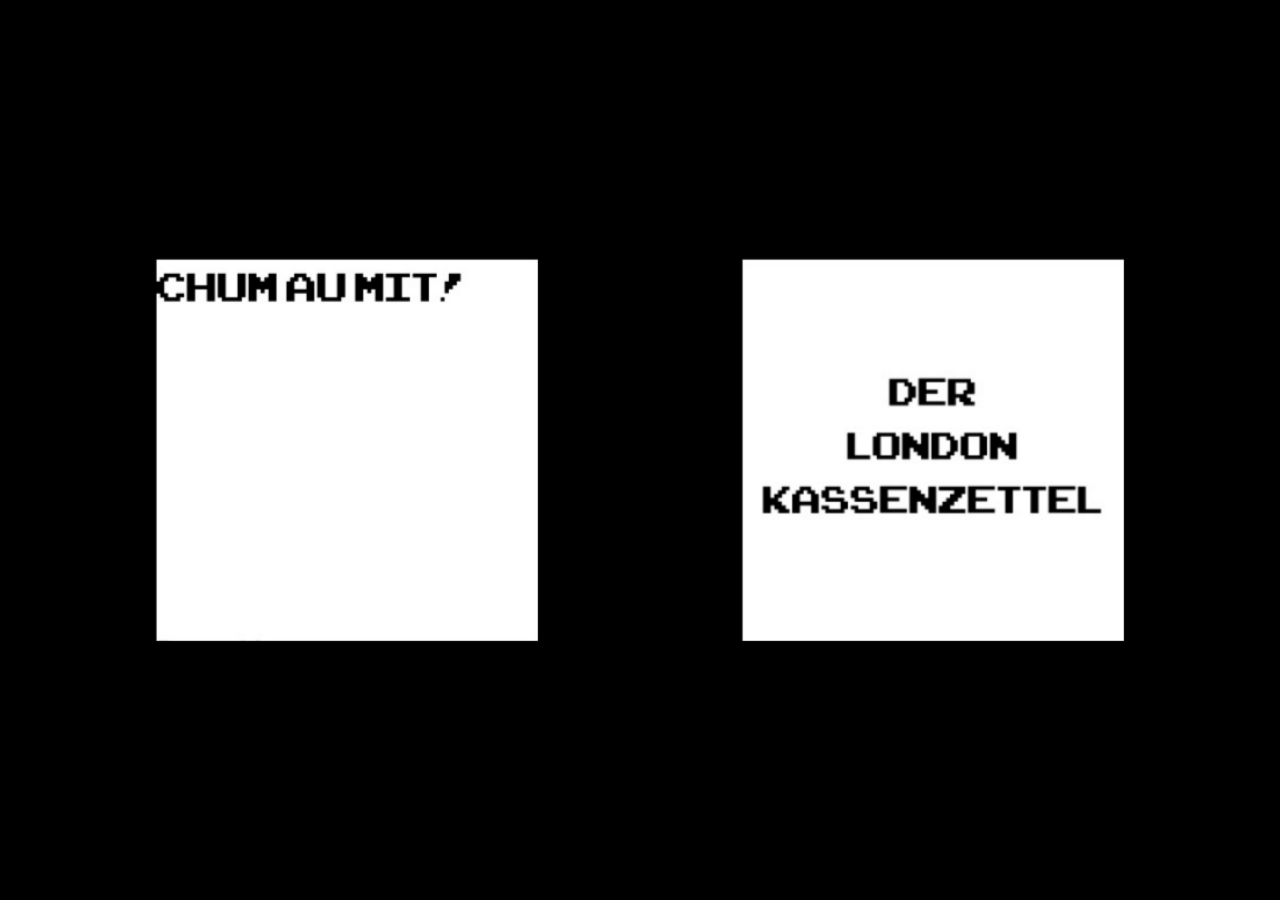
<file: index.html>
<!DOCTYPE html>
<html lang="de">

<head>
    <meta charset="utf-8" />
	   <meta name="viewport" content="width=device-width, initial-scale=1.0" />

    <link rel="stylesheet" href="../css/style.css" />

    <title>Würfel</title>
    <meta name="description" content="FIONA SOLAND" />
</head>

<body>
    <main class="wuerfel-buehne">
        <ul class="wuerfel-raster">
        <li class="wuerfel-szene">
                <div class="wuerfel" role="link" tabindex="0" data-projektseite="projekt-chum-au-mit.html" aria-label="Projekt Chum au mit! öffnen">
                    <div class="wuerfel__drehung">
                        <div class="wuerfel__seite wuerfel__seite--vorn"><img class="wuerfel__bild" src="../assets/bilder/wuerfel-motiv-1.jpg" alt="" width="343" height="343" loading="lazy" draggable="false" /></div>
                        <div class="wuerfel__seite wuerfel__seite--rechts"><img class="wuerfel__bild" src="../assets/bilder/wuerfel-motiv-2.jpg" alt="" width="343" height="343" loading="lazy" draggable="false" /></div>
                        <div class="wuerfel__seite wuerfel__seite--hinten"><img class="wuerfel__bild" src="../assets/bilder/wuerfel-motiv-3.jpg" alt="" width="343" height="343" loading="lazy" draggable="false" /></div>
                        <div class="wuerfel__seite wuerfel__seite--links"><img class="wuerfel__bild" src="../assets/bilder/wuerfel-motiv-4.jpg" alt="" width="343" height="343" loading="lazy" draggable="false" /></div>
                        <div class="wuerfel__seite wuerfel__seite--oben"><video class="wuerfel__video" autoplay muted loop playsinline poster="../assets/bilder/wuerfel-motiv-5-poster.jpg" width="343" height="343" draggable="false" aria-hidden="true"><source src="../assets/videos/wuerfel-motiv-5.mp4" type="video/mp4" /></video></div>
                        <div class="wuerfel__seite wuerfel__seite--unten"><img class="wuerfel__bild" src="../assets/bilder/wuerfel-motiv-6.jpg" alt="" width="343" height="343" loading="lazy" draggable="false" /></div>
                    </div>
                </div>
            </li>
            <li class="wuerfel-szene">
                <div class="wuerfel" role="link" tabindex="0" data-projektseite="projekt-der-london-kassenzettel.html" aria-label="Projekt Der London Kassenzettel öffnen">
                    <div class="wuerfel__drehung">
                        <div class="wuerfel__seite wuerfel__seite--vorn"><img class="wuerfel__bild" src="../assets/bilder/wuerfel-neu-motiv-1.jpg" alt="" width="329" height="329" loading="lazy" draggable="false" /></div>
                        <div class="wuerfel__seite wuerfel__seite--rechts"><img class="wuerfel__bild" src="../assets/bilder/wuerfel-neu-motiv-2.jpg" alt="" width="329" height="329" loading="lazy" draggable="false" /></div>
                        <div class="wuerfel__seite wuerfel__seite--hinten"><img class="wuerfel__bild" src="../assets/bilder/wuerfel-neu-motiv-3.jpg" alt="" width="329" height="329" loading="lazy" draggable="false" /></div>
                        <div class="wuerfel__seite wuerfel__seite--links"><img class="wuerfel__bild" src="../assets/bilder/wuerfel-neu-motiv-4.jpg" alt="" width="329" height="329" loading="lazy" draggable="false" /></div>
                        <div class="wuerfel__seite wuerfel__seite--oben wuerfel__seite--leer"><img class="wuerfel__bild" src="../assets/bilder/wuerfel-neu-motiv-5.png" alt="" width="574" height="590" loading="lazy" draggable="false" /></div>
                        <div class="wuerfel__seite wuerfel__seite--unten"><img class="wuerfel__bild" src="../assets/bilder/wuerfel-neu-motiv-6.jpg" alt="" width="329" height="329" loading="lazy" draggable="false" /></div>
                    </div>
                </div>
            </li>
        </ul>
    </main>
    <div class="layout-raster" aria-hidden="true">
        <div class="layout-raster__spalten"></div>
        <div class="layout-raster__reihen"></div>
    </div>
    <div class="bild-ansicht" role="dialog" aria-modal="true" aria-label="Vergrösserte Würfelseite" hidden>
        <button class="bild-ansicht__schliessen" type="button" aria-label="Ansicht schliessen">×</button>
        <div class="bild-ansicht__inhalt"></div>
    </div>
    <script src="../js/main.js" defer></script>
</body>

</html>
</file>
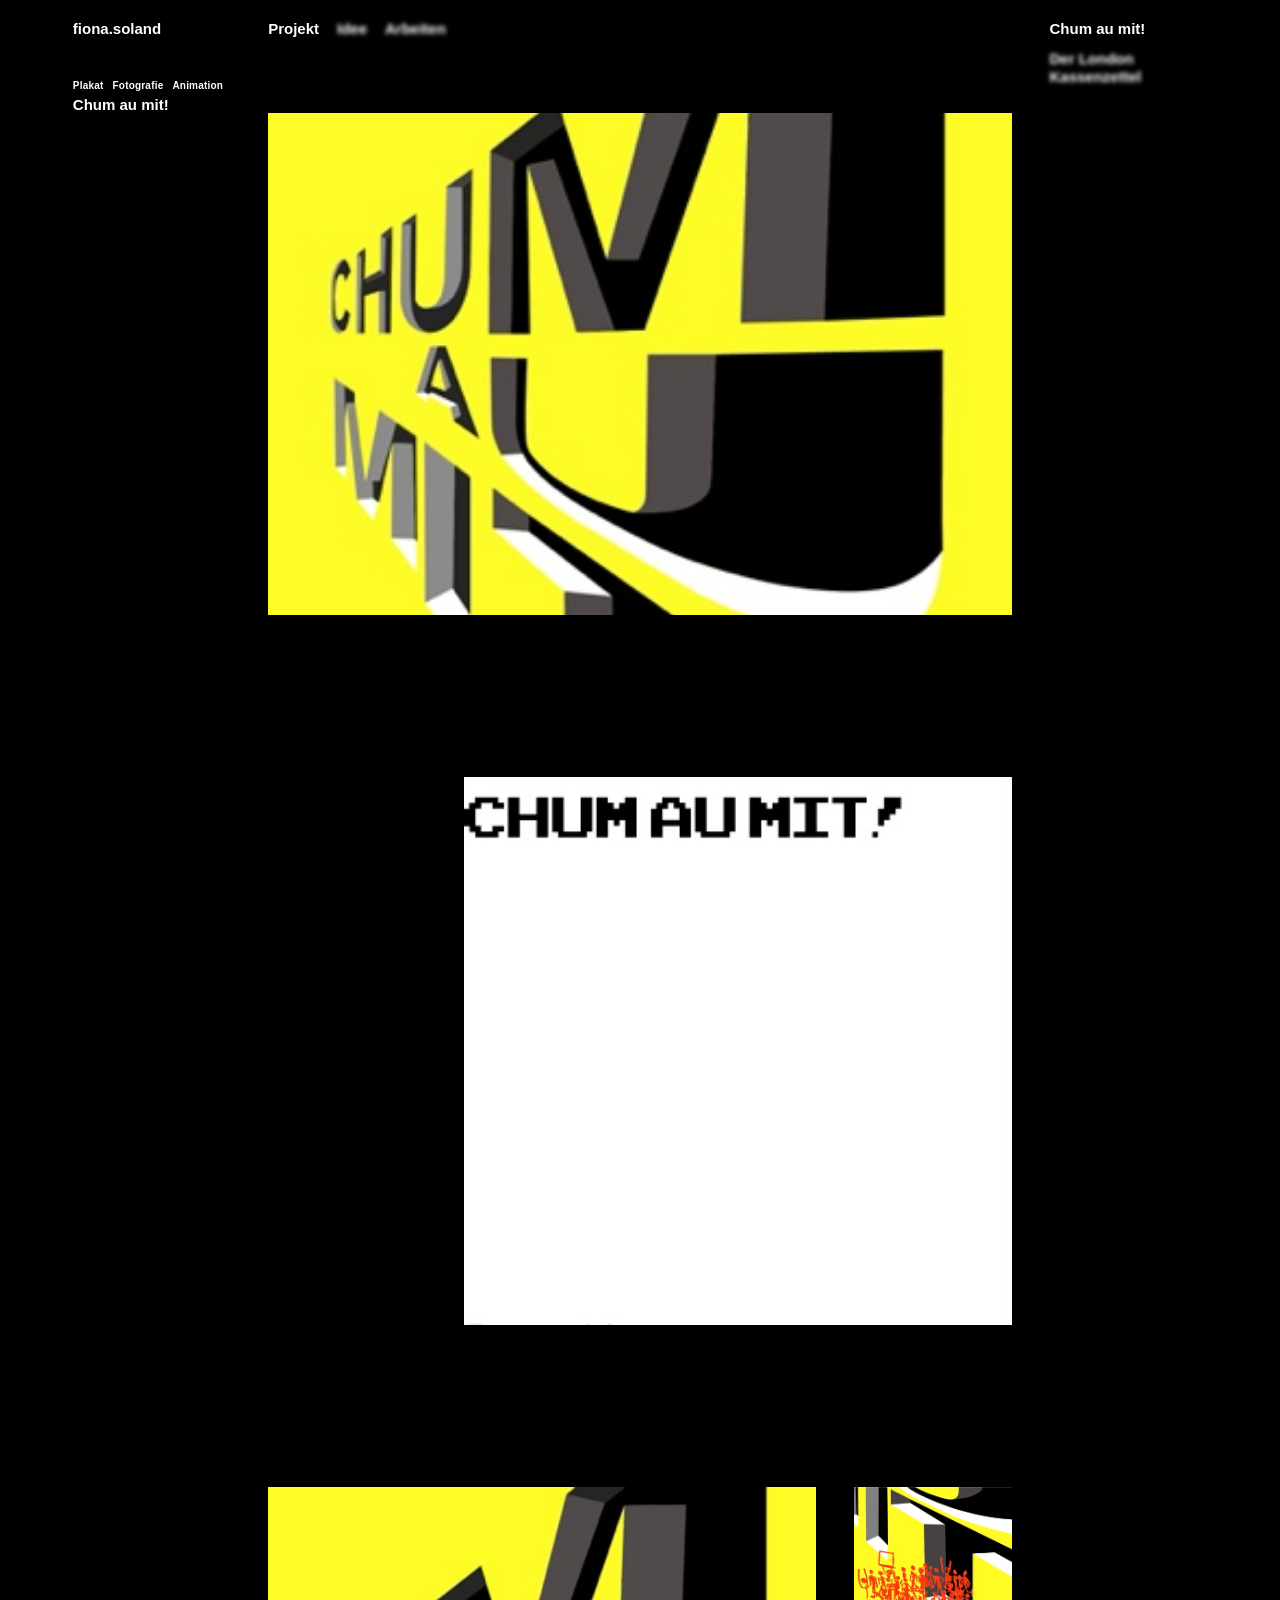
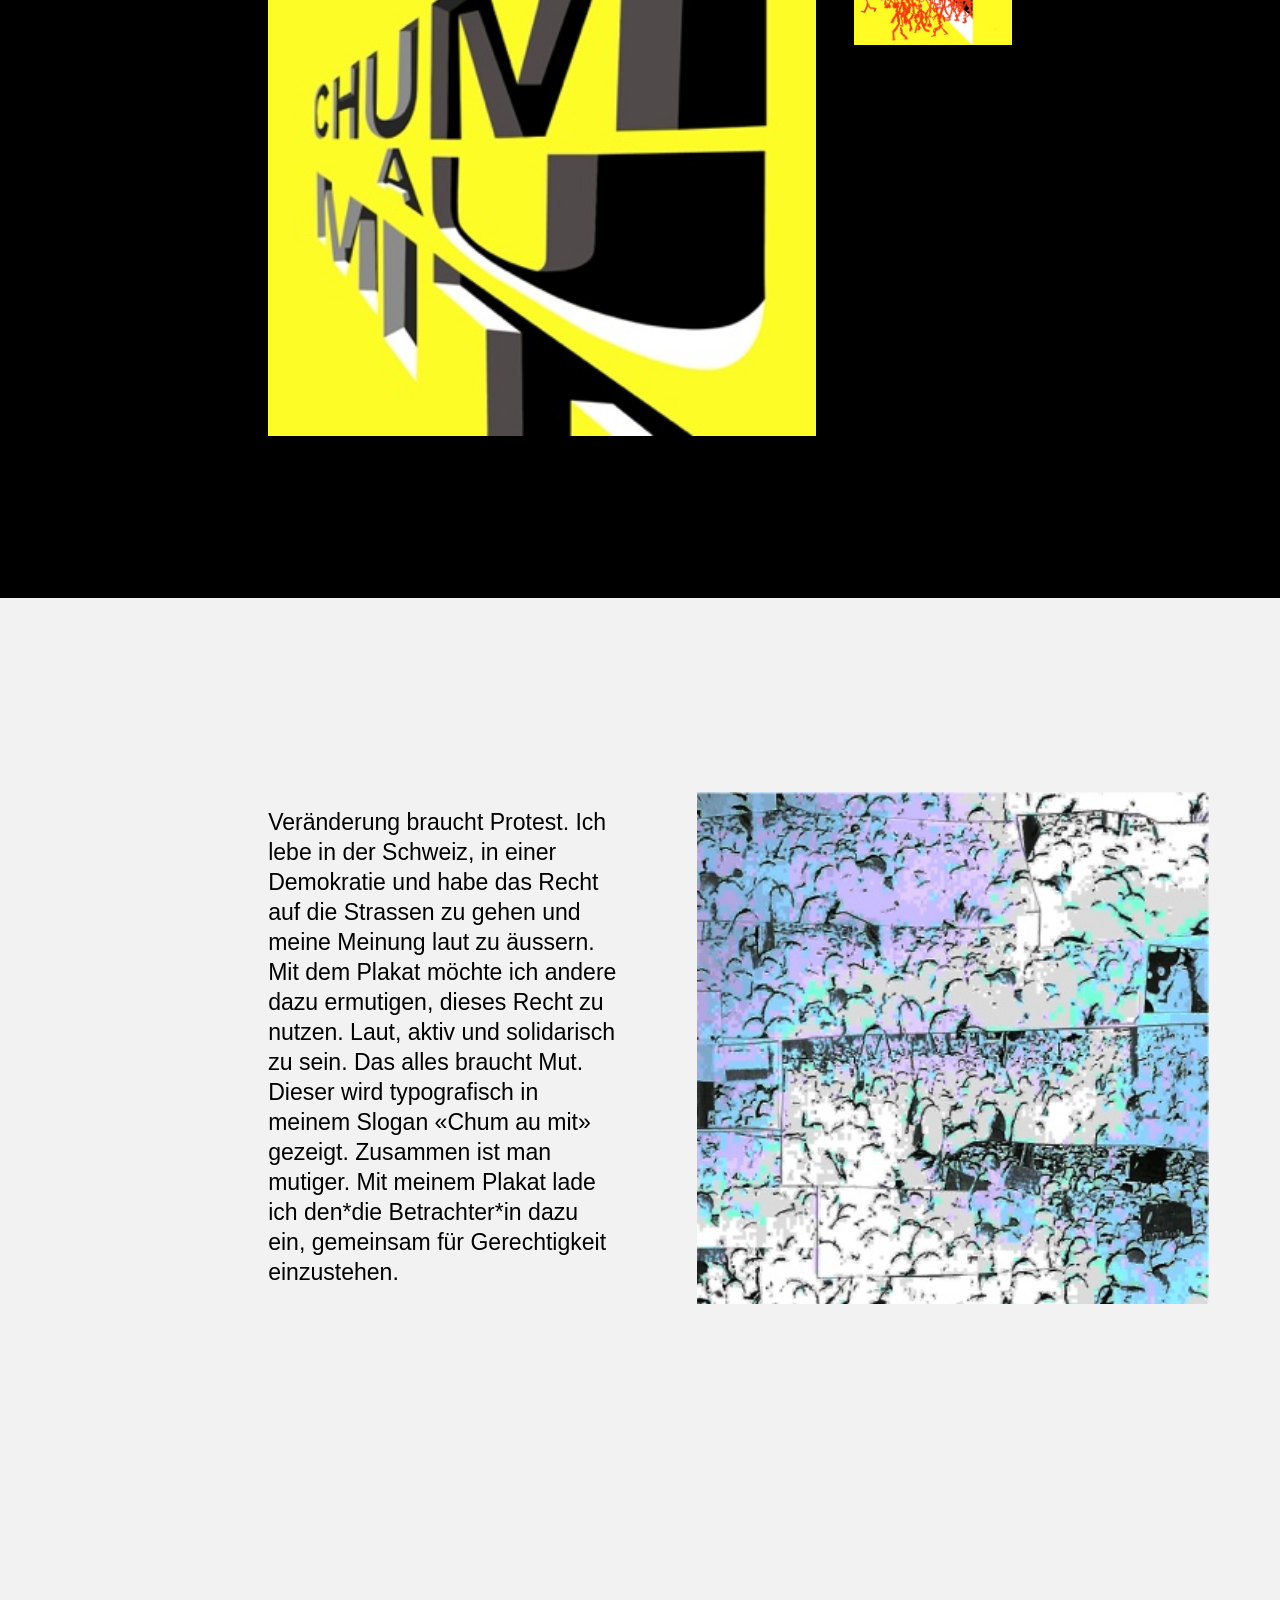
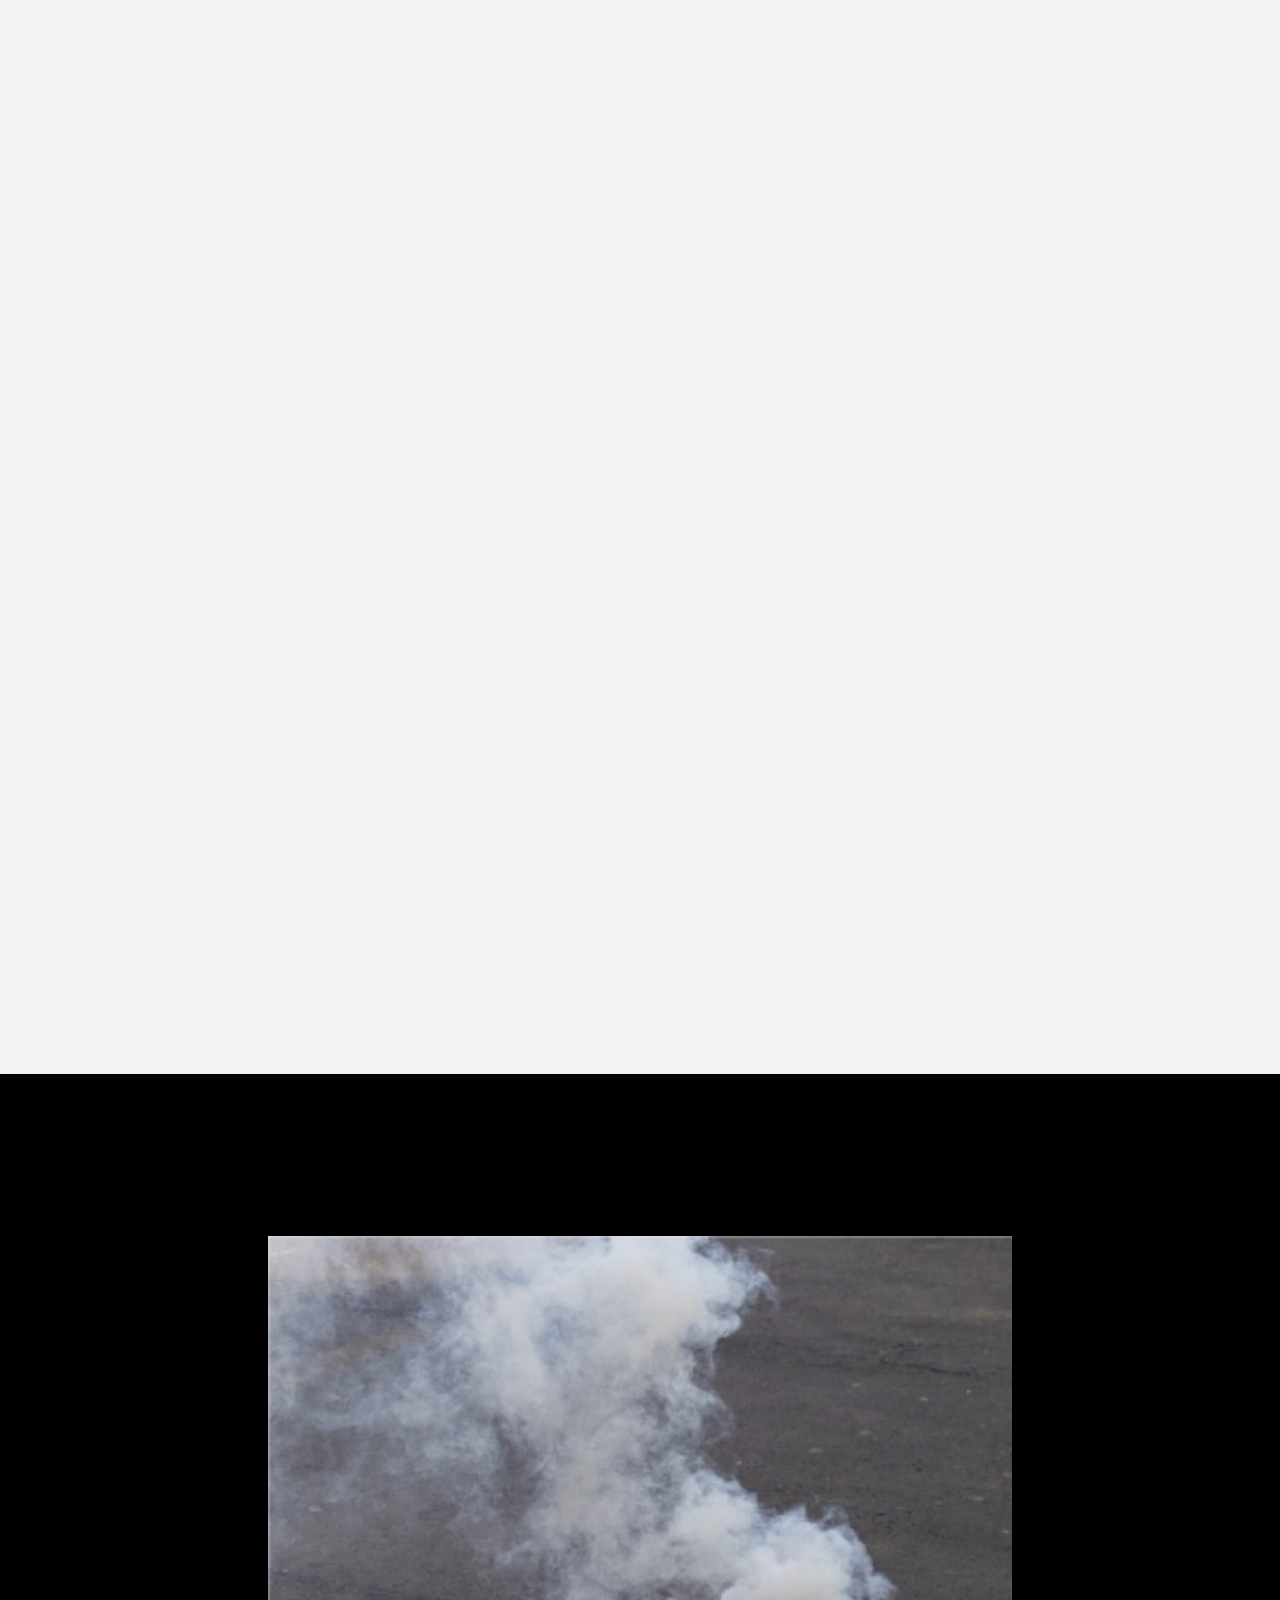
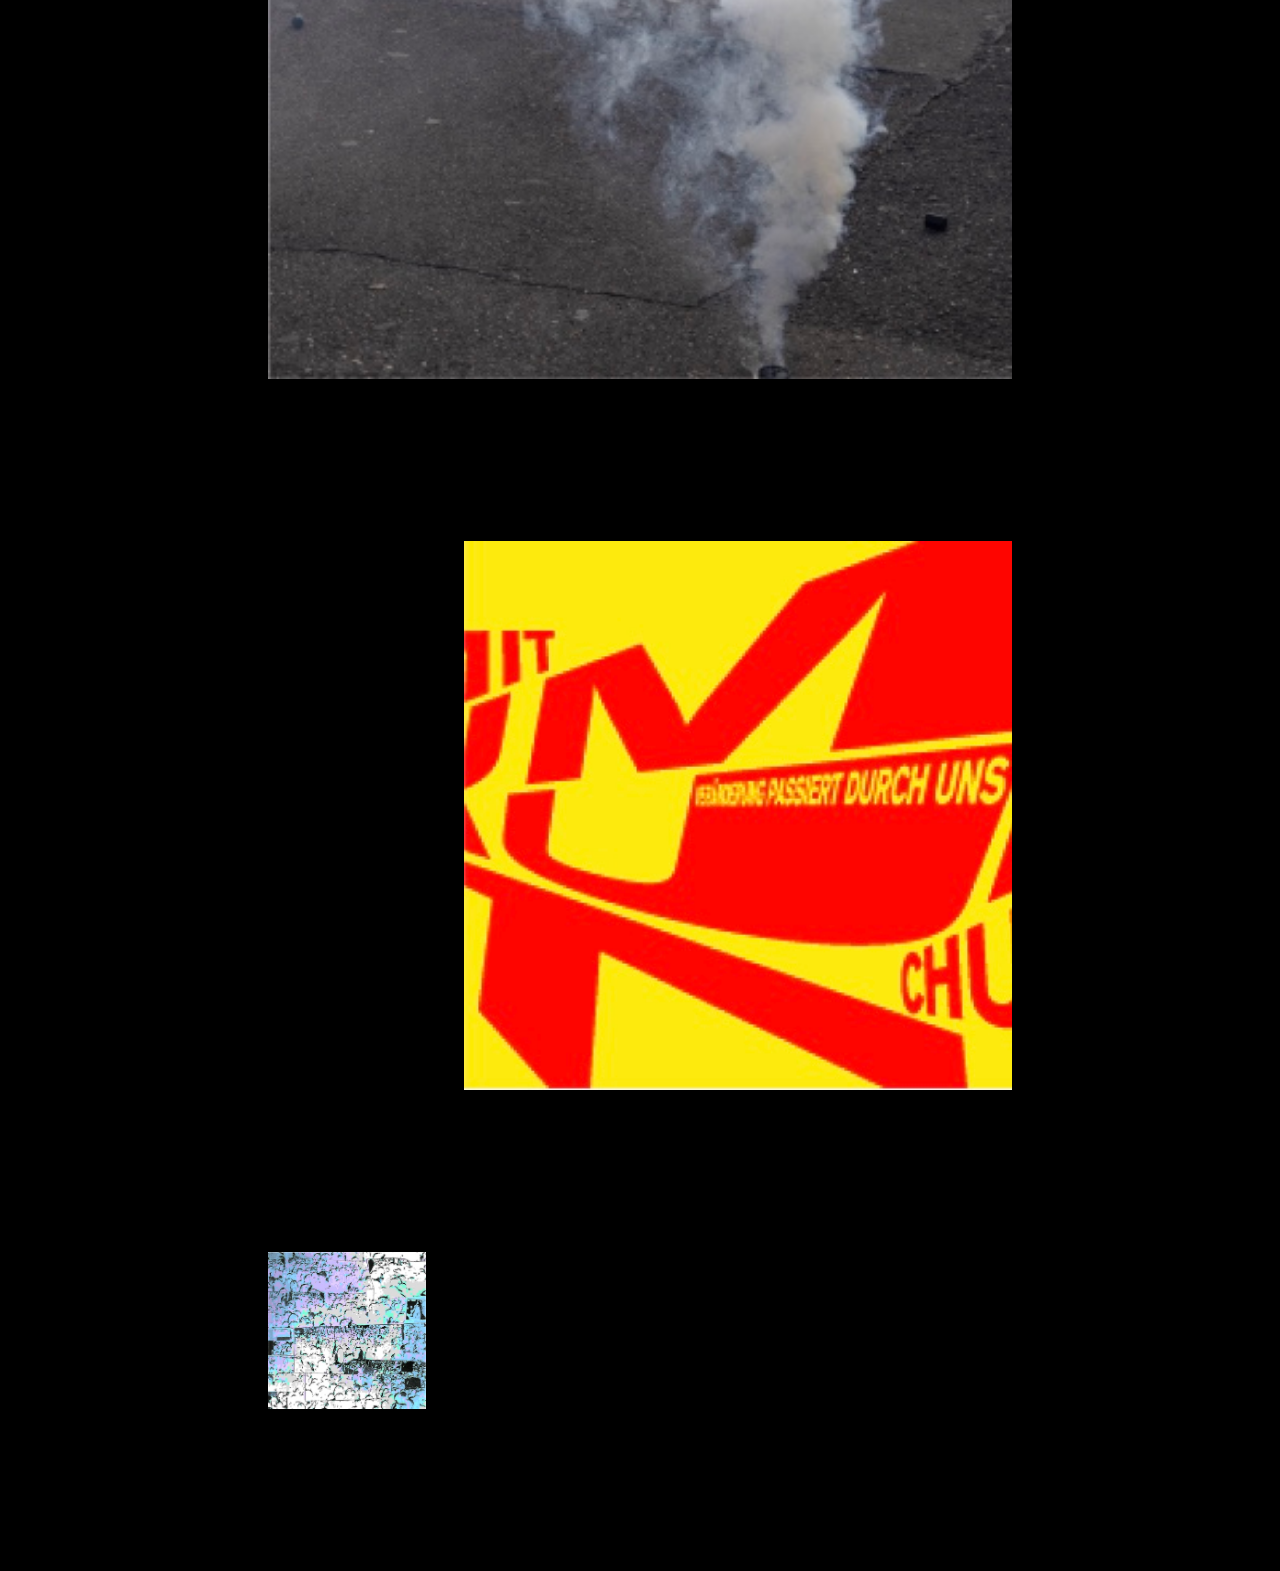
<file: projekt-chum-au-mit.html>
<!DOCTYPE html>
<html lang="de">
<head>
  <meta charset="utf-8" />
  <meta name="viewport" content="width=device-width, initial-scale=1.0" />
  <title>Chum au mit! — Fiona Soland</title>
  <meta name="description" content="Plakat-, Fotografie- und Animationsprojekt Chum au mit! von Fiona Soland." />
  <link rel="stylesheet" href="../css/style.css" />
  <link rel="stylesheet" href="../css/projekt.css" />
  <script>
    // Inhalt vor dem ersten Bild verstecken, wenn die Seite über einen Würfel geöffnet wurde.
    if (/[?&](bild|video)=/.test(location.search)) {
      document.documentElement.classList.add("vom-wuerfel");
      setTimeout(function () { document.documentElement.classList.remove("vom-wuerfel"); }, 3000);
    }
  </script>
  <script src="../js/projekt.js" defer></script>
</head>
<body class="projektseite">
  <header class="projekt-kopf">
    <div class="projekt-kopf__links">
      <a class="projekt-kopf__logo" href="index.html" aria-label="Zurück zu den Würfeln">fiona.soland</a>
      <p class="projekt-kopf__meta"><span>Plakat</span><span>Fotografie</span><span>Animation</span></p>
      <h1>Chum au mit!</h1>
    </div>
    <nav class="projekt-navigation" aria-label="Projektabschnitte">
      <a href="#projekt">Projekt</a>
      <a href="#idee">Idee</a>
      <a href="#arbeiten">Arbeiten</a>
    </nav>
    <nav class="projekt-liste" aria-label="Projekte">
      <a href="projekt-chum-au-mit.html" aria-current="page">Chum au mit!</a>
      <a href="projekt-der-london-kassenzettel.html">Der London Kassenzettel</a>
    </nav>
  </header>

  <main class="projekt-inhalt">
    <section id="projekt" class="projekt-abschnitt" aria-label="Projekt">
      <figure class="projekt-einstieg">
        <video class="projekt-film" autoplay muted loop playsinline poster="../assets/bilder/wuerfel-motiv-5-poster.jpg">
          <source src="../assets/videos/wuerfel-motiv-5.mp4" type="video/mp4" />
        </video>
      </figure>
      <img class="projekt-bild projekt-bild--rechts" src="../assets/bilder/wuerfel-motiv-1.jpg" alt="Pixeltypografischer Schriftzug Chum au mit" loading="lazy" />
      <img class="projekt-bild projekt-bild--links" src="../assets/bilder/wuerfel-motiv-5-poster.jpg" alt="Gelbes Plakat mit dreidimensionaler Typografie Chum au mit" loading="lazy" />
      <img class="projekt-bild projekt-bild--klein" src="../assets/bilder/wuerfel-motiv-2.jpg" alt="Detail des gelben Chum au mit Plakats mit roten Figuren" loading="lazy" />
    </section>

    <section id="idee" class="projekt-abschnitt projekt-abschnitt--grau projekt-quer" aria-label="Idee" data-kopf="dunkel">
      <div class="projekt-quer__buehne">
        <div class="projekt-quer__band">
          <p class="projekt-text">Veränderung braucht Protest. Ich lebe in der Schweiz, in einer Demokratie und habe das Recht auf die Strassen zu gehen und meine Meinung laut zu äussern. Mit dem Plakat möchte ich andere dazu ermutigen, dieses Recht zu nutzen. Laut, aktiv und solidarisch zu sein. Das alles braucht Mut. Dieser wird typografisch in meinem Slogan «Chum au mit» gezeigt. Zusammen ist man mutiger. Mit meinem Plakat lade ich den*die Betrachter*in dazu ein, gemeinsam für Gerechtigkeit einzustehen.</p>
          <img src="../assets/bilder/wuerfel-motiv-4.jpg" alt="Abstrahierte Protestszene in verfremdeten Farben" />
          <img src="../assets/bilder/wuerfel-motiv-2.jpg" alt="Detail des gelben Chum au mit Plakats mit roten Figuren" />
          <img src="../assets/bilder/wuerfel-motiv-1.jpg" alt="Pixeltypografischer Schriftzug Chum au mit" />
        </div>
      </div>
    </section>

    <section id="arbeiten" class="projekt-abschnitt" aria-label="Arbeiten">
      <img class="projekt-bild projekt-bild--breit" src="../assets/bilder/wuerfel-motiv-3.jpg" alt="Rauch auf einer Strasse während eines Protests" loading="lazy" />
      <img class="projekt-bild projekt-bild--rechts" src="../assets/bilder/wuerfel-motiv-6.jpg" alt="Rotes und gelbes typografisches Plakatmotiv" loading="lazy" />
      <img class="projekt-bild projekt-bild--klein-links" src="../assets/bilder/wuerfel-motiv-4.jpg" alt="Abstrahierte Protestszene in verfremdeten Farben" loading="lazy" />
    </section>
  </main>

  <div class="layout-raster" aria-hidden="true">
    <div class="layout-raster__spalten"></div>
    <div class="layout-raster__reihen"></div>
  </div>
</body>
</html>
</file>
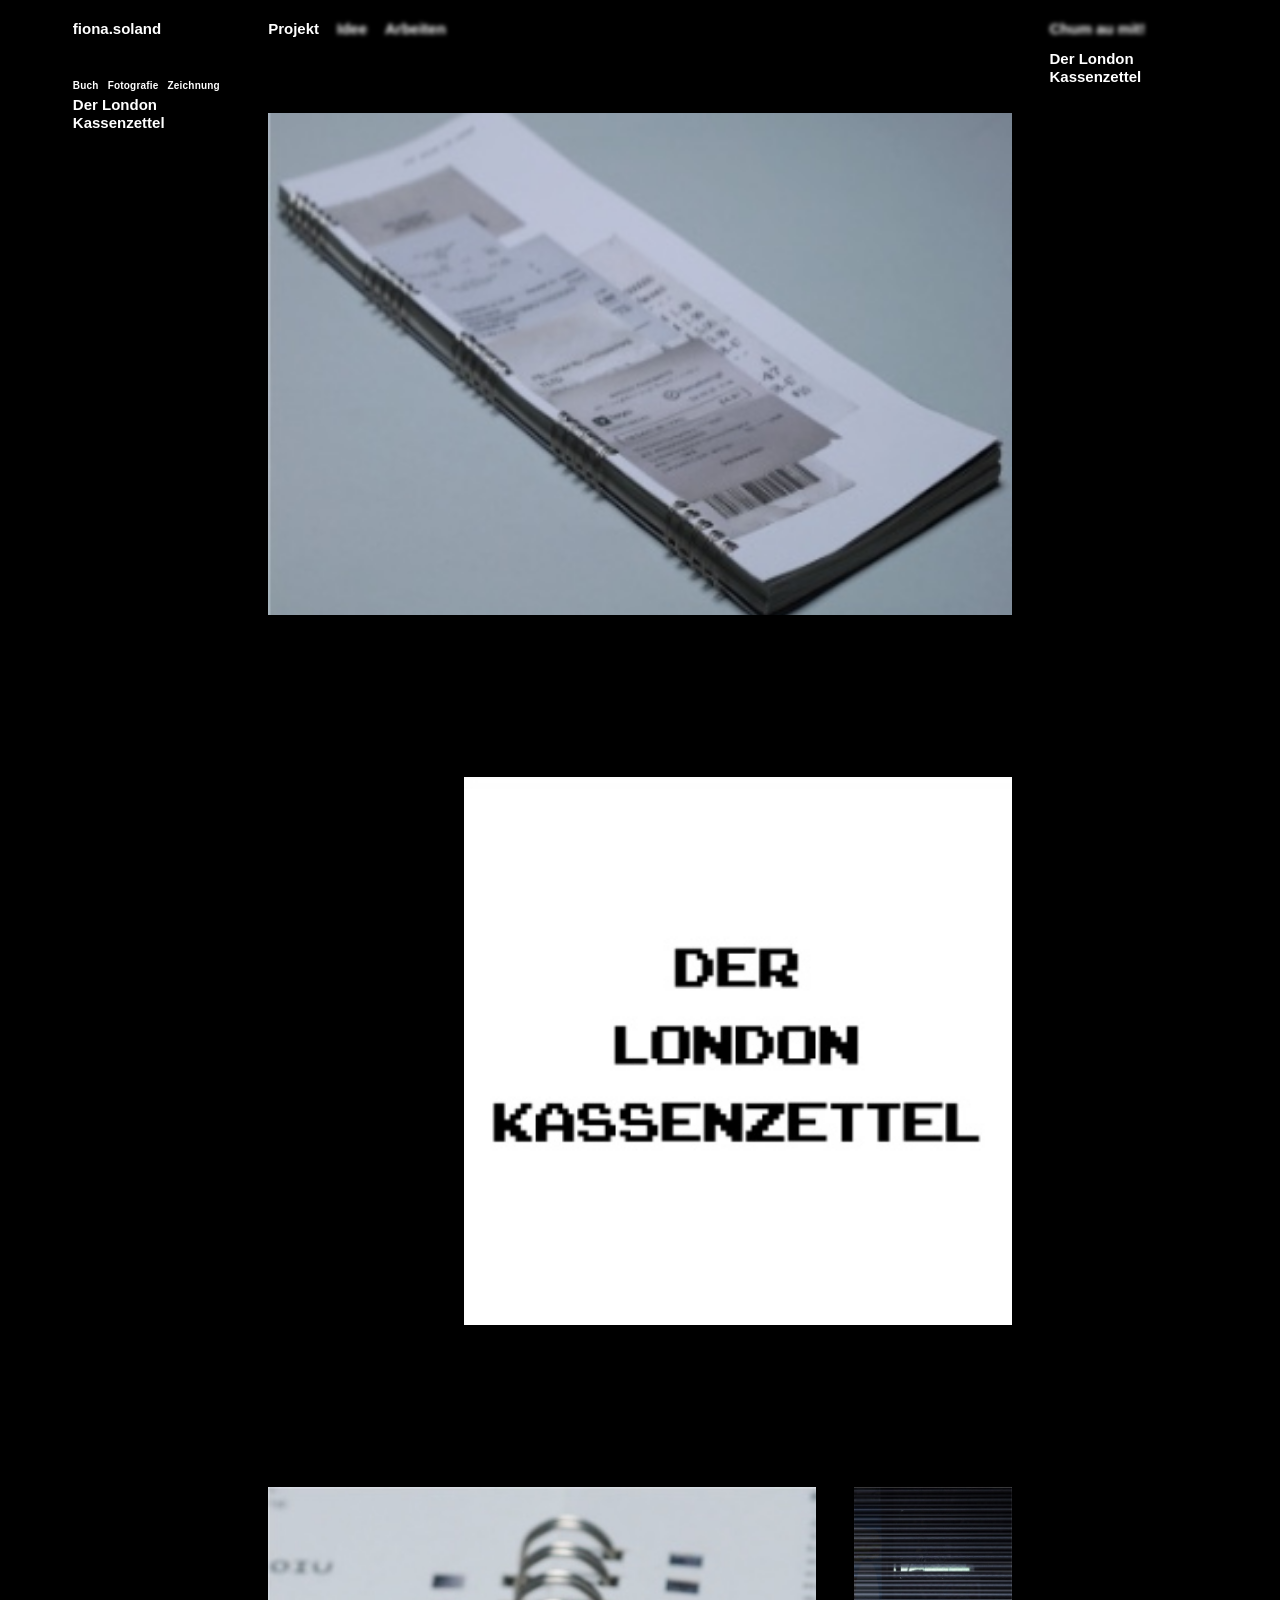
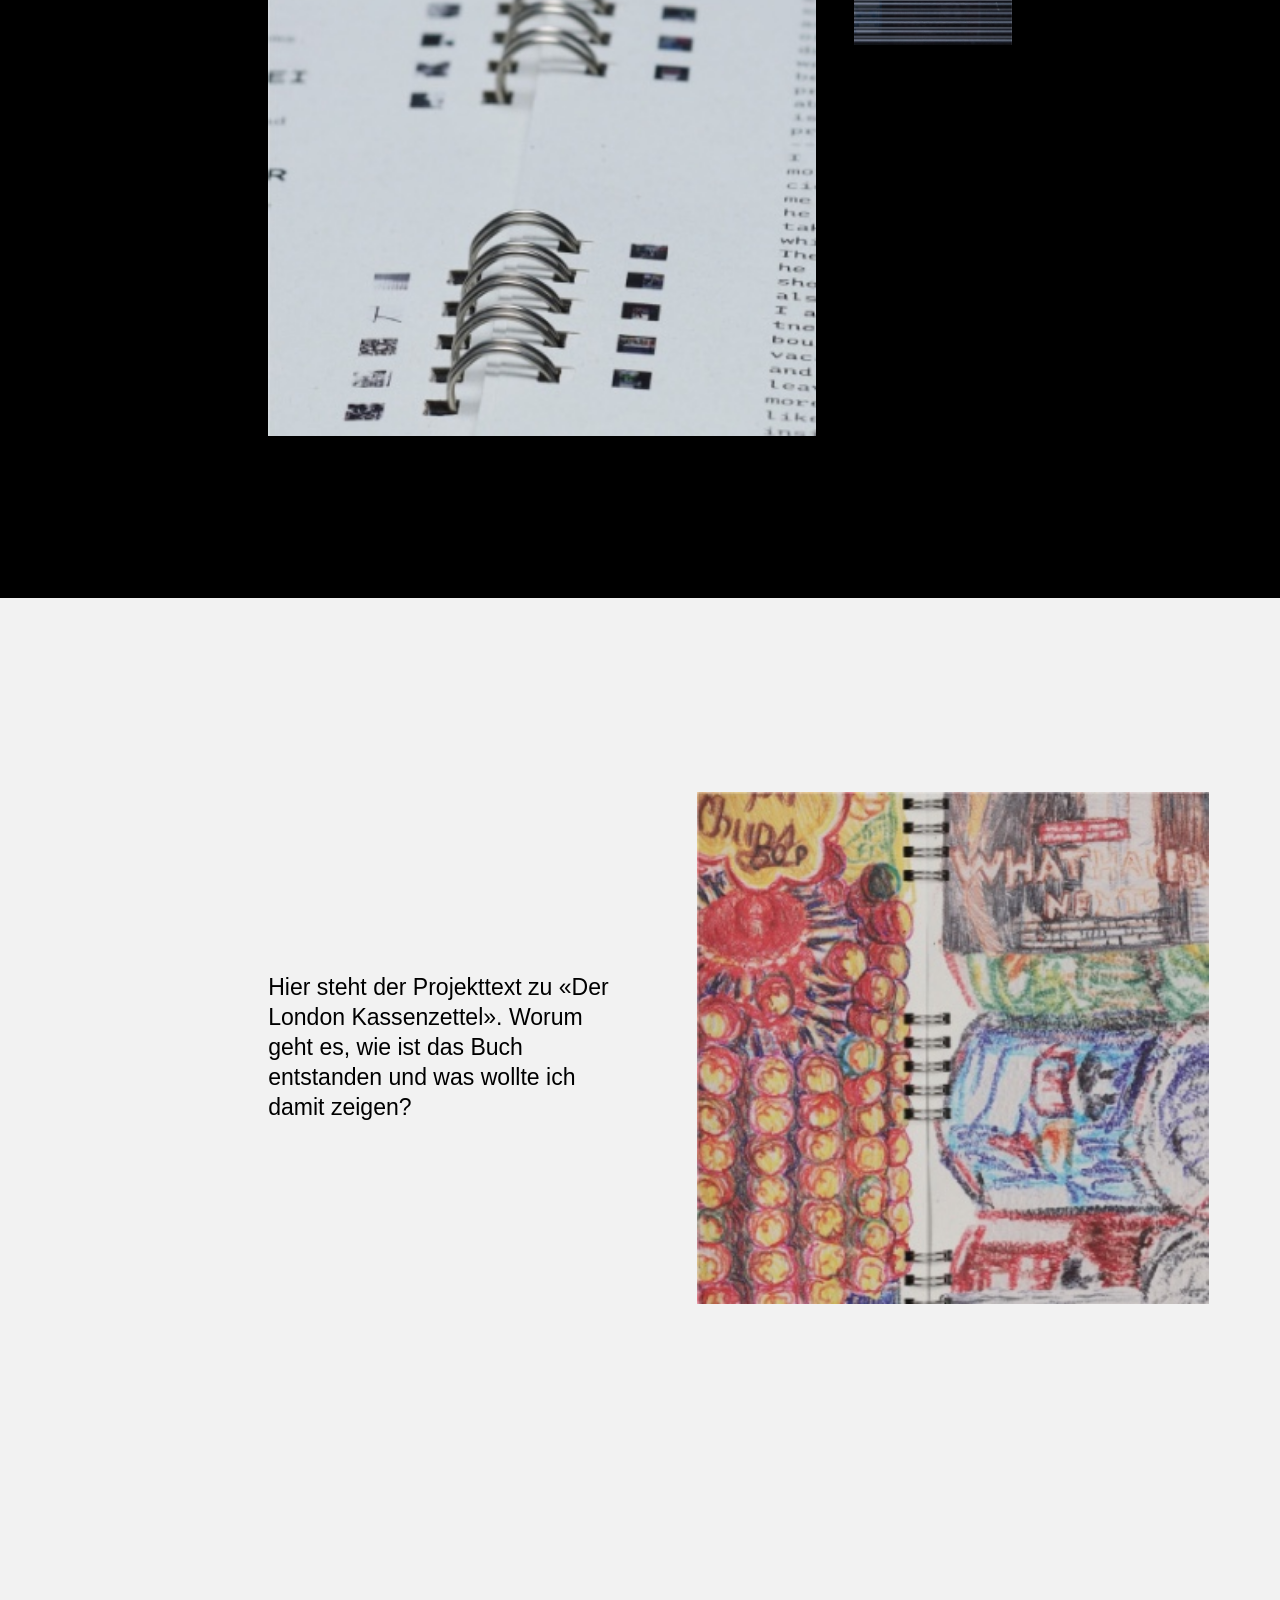
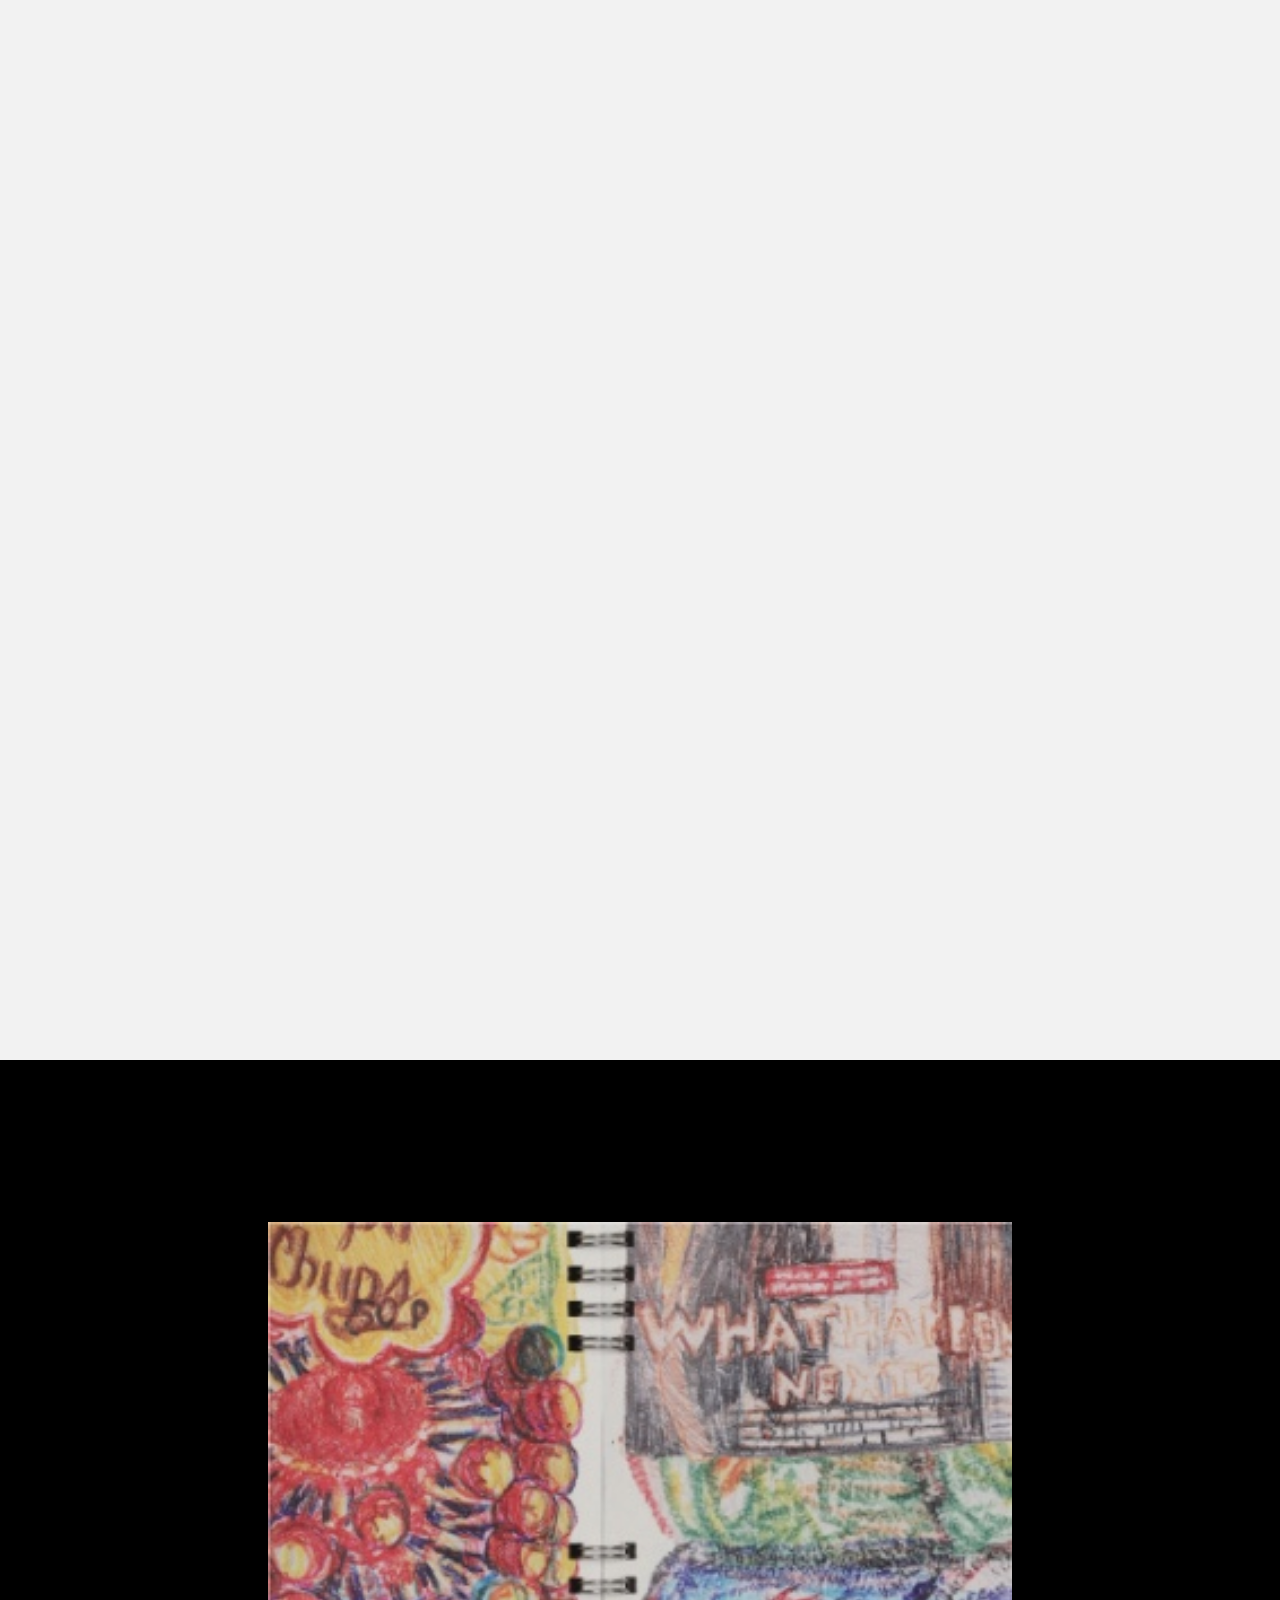
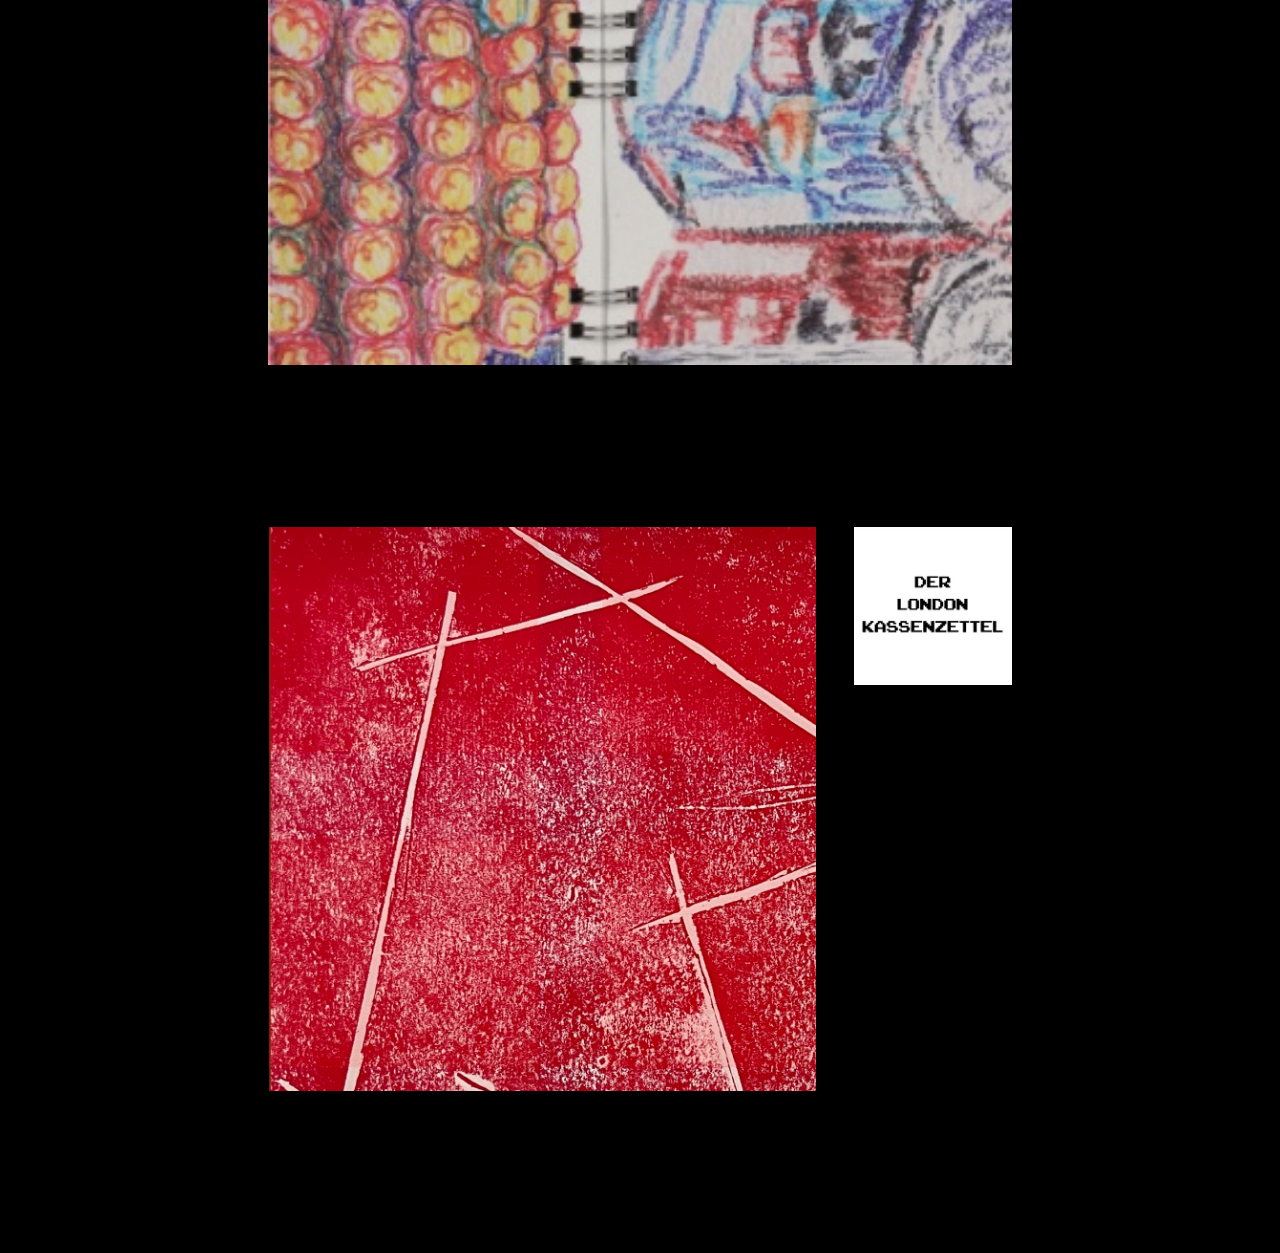
<file: projekt-der-london-kassenzettel.html>
<!DOCTYPE html>
<html lang="de">
<head>
  <meta charset="utf-8" />
  <meta name="viewport" content="width=device-width, initial-scale=1.0" />
  <title>Der London Kassenzettel — Fiona Soland</title>
  <meta name="description" content="Buchprojekt Der London Kassenzettel von Fiona Soland." />
  <link rel="stylesheet" href="../css/style.css" />
  <link rel="stylesheet" href="../css/projekt.css" />
  <script>
    // Inhalt vor dem ersten Bild verstecken, wenn die Seite über einen Würfel geöffnet wurde.
    if (/[?&](bild|video)=/.test(location.search)) {
      document.documentElement.classList.add("vom-wuerfel");
      setTimeout(function () { document.documentElement.classList.remove("vom-wuerfel"); }, 3000);
    }
  </script>
  <script src="../js/projekt.js" defer></script>
</head>
<body class="projektseite">
  <header class="projekt-kopf">
    <div class="projekt-kopf__links">
      <a class="projekt-kopf__logo" href="index.html" aria-label="Zurück zu den Würfeln">fiona.soland</a>
      <p class="projekt-kopf__meta"><span>Buch</span><span>Fotografie</span><span>Zeichnung</span></p>
      <h1>Der London Kassenzettel</h1>
    </div>
    <nav class="projekt-navigation" aria-label="Projektabschnitte">
      <a href="#projekt">Projekt</a>
      <a href="#idee">Idee</a>
      <a href="#arbeiten">Arbeiten</a>
    </nav>
    <nav class="projekt-liste" aria-label="Projekte">
      <a href="projekt-chum-au-mit.html">Chum au mit!</a>
      <a href="projekt-der-london-kassenzettel.html" aria-current="page">Der London Kassenzettel</a>
    </nav>
  </header>

  <main class="projekt-inhalt">
    <section id="projekt" class="projekt-abschnitt" aria-label="Projekt">
      <figure class="projekt-einstieg">
        <img class="projekt-film" src="../assets/bilder/wuerfel-neu-motiv-4.jpg" alt="Gebundenes Buch im Format eines langen Kassenzettels" />
      </figure>
      <img class="projekt-bild projekt-bild--rechts" src="../assets/bilder/wuerfel-neu-motiv-1.jpg" alt="Pixeltypografischer Titel Der London Kassenzettel" loading="lazy" />
      <img class="projekt-bild projekt-bild--links" src="../assets/bilder/wuerfel-neu-motiv-6.jpg" alt="Detail der Drahtbindung mit Text und kleinen Bildern" loading="lazy" />
      <img class="projekt-bild projekt-bild--klein" src="../assets/bilder/wuerfel-neu-motiv-2.jpg" alt="Dunkle, gestreifte Fotografie mit einem hellen Lichtstreifen" loading="lazy" />
    </section>

    <section id="idee" class="projekt-abschnitt projekt-abschnitt--grau projekt-quer" aria-label="Idee" data-kopf="dunkel">
      <div class="projekt-quer__buehne">
        <div class="projekt-quer__band">
          <!-- TODO: Projekttext ersetzen -->
          <p class="projekt-text">Hier steht der Projekttext zu «Der London Kassenzettel». Worum geht es, wie ist das Buch entstanden und was wollte ich damit zeigen?</p>
          <img src="../assets/bilder/wuerfel-neu-motiv-3.jpg" alt="Doppelseite mit farbigen Kreidezeichnungen" />
          <img src="../assets/bilder/wuerfel-neu-motiv-5.png" alt="Rote Drucktextur mit hellen Linien" />
          <img src="../assets/bilder/wuerfel-neu-motiv-2.jpg" alt="Dunkle, gestreifte Fotografie mit einem hellen Lichtstreifen" />
        </div>
      </div>
    </section>

    <section id="arbeiten" class="projekt-abschnitt" aria-label="Arbeiten">
      <img class="projekt-bild projekt-bild--breit" src="../assets/bilder/wuerfel-neu-motiv-3.jpg" alt="Doppelseite mit farbigen Kreidezeichnungen" loading="lazy" />
      <img class="projekt-bild projekt-bild--links" src="../assets/bilder/wuerfel-neu-motiv-5.png" alt="Rote Drucktextur mit hellen Linien" loading="lazy" />
      <img class="projekt-bild projekt-bild--klein" src="../assets/bilder/wuerfel-neu-motiv-1.jpg" alt="Pixeltypografischer Titel Der London Kassenzettel" loading="lazy" />
    </section>
  </main>

  <div class="layout-raster" aria-hidden="true">
    <div class="layout-raster__spalten"></div>
    <div class="layout-raster__reihen"></div>
  </div>
</body>
</html>
</file>
<file: css/style.css>
/* Variablen */
:root {
  --farbe-hintergrund: #000000;
  --farbe-rahmen: #00000033;
  --farbe-verdunkelung: rgb(0 0 0 / 0.86);
  --wuerfel-groesse: min(25vw, 46vh);
  --wuerfel-halbe-groesse: min(12.5vw, 23vh);
  --raster-spalten-offset: 20.952vw;
  --raster-spaltenbreite: 12.316vw;
  --raster-spaltenabstand: 2.944vw;
  --raster-spaltenperiode: 15.26vw;
  --raster-spaltenflaeche: 58.096vw;
  --raster-spaltengruppe: 27.576vw;
  --raster-reihen-offset: 3.67vh;
  --raster-reihenhoehe: 5.467vh;
  --raster-reihenperiode: 7.572vh;
  --wuerfel-rasterbreite: calc(6 * var(--raster-spaltenbreite) + 5 * var(--raster-spaltenabstand));
  --wuerfel-rasteroffset: calc((100vw - var(--wuerfel-rasterbreite)) / 2);
}

/* Basis */
* {
  box-sizing: border-box;
}

body {
  margin: 0;
  font-family: sans-serif;
}

/* Layout */
.wuerfel-buehne {
  display: grid;
  min-height: 100vh;
  padding: 1rem 0;
  place-items: center;
  overflow: hidden;
  background-color: var(--farbe-hintergrund);
}

/* Komponenten */
.wuerfel-raster {
  display: grid;
  position: relative;
  z-index: 1;
  justify-self: start;
  width: var(--wuerfel-rasterbreite);
  margin: 0;
  margin-left: var(--wuerfel-rasteroffset);
  padding: 0;
  grid-template-columns: repeat(6, minmax(0, var(--raster-spaltenbreite)));
  column-gap: var(--raster-spaltenabstand);
  list-style: none;
}

.wuerfel-szene {
  display: grid;
  min-width: 0;
  grid-column: span 3;
  aspect-ratio: 1;
  place-items: center;
  perspective: 60rem;
}

.wuerfel {
  position: relative;
  display: block;
  width: var(--wuerfel-groesse);
  aspect-ratio: 1;
  transform-style: preserve-3d;
  animation: wuerfel-drehen 8s cubic-bezier(0.36, 0, 0.64, 1) infinite;
}

.wuerfel--ziehen {
  cursor: grabbing;
  animation-play-state: paused;
}

.wuerfel__drehung {
  position: relative;
  width: 100%;
  height: 100%;
  transform: rotateX(var(--wuerfel-manuell-x, 0deg)) rotateY(var(--wuerfel-manuell-y, 0deg));
  transform-style: preserve-3d;
  cursor: grab;
  touch-action: none;
  user-select: none;
  -webkit-user-drag: none;
}

.wuerfel--ziehen .wuerfel__drehung {
  cursor: grabbing;
}

.wuerfel--ausrichten .wuerfel__drehung {
  transition: transform 0.35s ease-out;
}

.wuerfel__seite {
  position: absolute;
  inset: 0;
  overflow: hidden;
  border: 1px solid var(--farbe-rahmen);
  backface-visibility: hidden;
}

.wuerfel__seite--leer {
  background: #171717;
}

.wuerfel__seite--vorn {
  transform: translateZ(var(--wuerfel-halbe-groesse));
}

.wuerfel__seite--rechts {
  transform: rotateY(90deg) translateZ(var(--wuerfel-halbe-groesse));
}

.wuerfel__seite--hinten {
  transform: rotateY(180deg) translateZ(var(--wuerfel-halbe-groesse));
}

.wuerfel__seite--links {
  transform: rotateY(-90deg) translateZ(var(--wuerfel-halbe-groesse));
}

.wuerfel__seite--oben {
  transform: rotateX(90deg) translateZ(var(--wuerfel-halbe-groesse));
}

.wuerfel__seite--unten {
  transform: rotateX(-90deg) translateZ(var(--wuerfel-halbe-groesse));
}

.wuerfel__bild,
.wuerfel__video {
  display: block;
  width: 100%;
  height: 100%;
  object-fit: cover;
  -webkit-user-drag: none;
}

.layout-raster {
  display: none;
  position: fixed;
  inset: 0;
  z-index: 2;
  pointer-events: none;
}

.layout-raster__spalten {
  position: absolute;
  top: 0;
  bottom: 0;
  left: 0;
  width: 100%;
  background-image: linear-gradient(
    to right,
    rgb(0 51 255 / 0.1) var(--raster-spaltenbreite),
    transparent var(--raster-spaltenbreite)
  );
  background-repeat: repeat-x;
  background-size: var(--raster-spaltenperiode) 100%;
}

.layout-raster__spalten::after {
  position: absolute;
  top: 0;
  bottom: 0;
  left: var(--raster-spalten-offset);
  width: var(--raster-spaltenflaeche);
  border-right: 1px solid rgb(255 70 48 / 0.85);
  border-left: 1px solid rgb(255 70 48 / 0.85);
  background-image: linear-gradient(
    to right,
    transparent calc(30.5% - 0.5px),
    rgb(255 70 48 / 0.85) 30.5%,
    transparent calc(30.5% + 0.5px),
    transparent calc(52.5% - 0.5px),
    rgb(255 70 48 / 0.85) 52.5%,
    transparent calc(52.5% + 0.5px),
    transparent calc(74.5% - 0.5px),
    rgb(255 70 48 / 0.85) 74.5%,
    transparent calc(74.5% + 0.5px)
  );
  content: "";
}

.layout-raster__reihen {
  position: absolute;
  top: var(--raster-reihen-offset);
  right: 0;
  bottom: 0;
  left: 0;
  background-image: linear-gradient(
    to bottom,
    rgb(255 0 0 / 0.1) var(--raster-reihenhoehe),
    transparent var(--raster-reihenhoehe)
  );
  background-repeat: repeat-y;
  background-size: 100% var(--raster-reihenperiode);
}

.layout-raster__reihen::after {
  position: absolute;
  inset: 0;
  background-image: repeating-linear-gradient(
    to bottom,
    transparent 0,
    transparent calc(var(--raster-reihenperiode) - 1px),
    rgb(255 70 48 / 0.85) calc(var(--raster-reihenperiode) - 1px),
    rgb(255 70 48 / 0.85) var(--raster-reihenperiode)
  );
  content: "";
}

/* Vergrösserte Ansicht */
.bild-ansicht {
  position: fixed;
  inset: 0;
  z-index: 10;
  display: grid;
  width: 100%;
  height: 100%;
  margin: 0;
  padding: 0;
  place-items: center;
  overflow: visible;
  border: 0;
  background: var(--farbe-verdunkelung);
  color: #ffffff;
}

.bild-ansicht[hidden] {
  display: none;
}

.bild-ansicht__inhalt {
  position: fixed;
  inset: 0;
  pointer-events: none;
}

.bild-ansicht__schliessen {
  position: absolute;
  top: 0.5rem;
  right: 0.5rem;
  z-index: 1;
  display: grid;
  width: 2.75rem;
  aspect-ratio: 1;
  padding: 0;
  place-items: center;
  border: 0;
  border-radius: 50%;
  background: #ffffff;
  color: #000000;
  font: inherit;
  font-size: 1.75rem;
  line-height: 1;
  cursor: pointer;
}

.bild-ansicht__schliessen:focus-visible {
  outline: 0.2rem solid #ffffff;
  outline-offset: 0.2rem;
}

@keyframes wuerfel-drehen {
  0%,
  4% {
    transform: rotateX(0deg) rotateY(0deg);
  }

  11% {
    transform: rotateX(-12deg) rotateY(-82deg);
  }

  18%,
  22% {
    transform: rotateX(0deg) rotateY(-90deg);
  }

  28% {
    transform: rotateX(8deg) rotateY(-135deg);
  }

  34%,
  38% {
    transform: rotateX(0deg) rotateY(-180deg);
  }

  44% {
    transform: rotateX(-10deg) rotateY(-225deg);
  }

  51%,
  55% {
    transform: rotateX(0deg) rotateY(-270deg);
  }

  62% {
    transform: rotateX(-26deg) rotateY(-315deg);
  }

  68%,
  72% {
    transform: rotateX(-90deg) rotateY(-360deg);
  }

  79% {
    transform: rotateX(-28deg) rotateY(-400deg);
  }

  86%,
  90% {
    transform: rotateX(90deg) rotateY(-360deg);
  }

  96% {
    transform: rotateX(26deg) rotateY(-360deg);
  }

  100% {
    transform: rotateX(0deg) rotateY(-360deg);
  }
}

@media (prefers-reduced-motion: reduce) {
  .wuerfel {
    animation: none;
  }
}
</file>
<file: css/projekt.css>
/* Projektseiten
   Raster: dieselben 6 Spalten wie bei den Würfeln (Variablen aus style.css).
   Spalte 1 = Projektangaben, Spalten 2–5 = Bilder, Spalte 6 = Projektliste. */

.projektseite {
  --kopf-farbe: #fff;
  --abstand-reihe: clamp(5rem, 18vh, 12rem);
  position: relative;
  min-height: 100vh;
  margin: 0;
  background: #000;
  color: #fff;
  font-family: "Helvetica Neue", Helvetica, Arial, sans-serif;
  font-size: 15px;
  line-height: 1.2;
}

.projektseite.kopf-dunkel {
  --kopf-farbe: #000;
}

/* Übergang vom Würfel: bis js/projekt.js übernimmt, nichts zeigen */
.vom-wuerfel .projekt-kopf,
.vom-wuerfel .projekt-inhalt,
.vom-wuerfel .layout-raster {
  opacity: 0;
}

/* ---------- Kopfzeile (fix) ---------- */

.projekt-kopf {
  position: fixed;
  top: 0;
  left: 0;
  z-index: 6;
  display: grid;
  width: var(--wuerfel-rasterbreite);
  margin-left: var(--wuerfel-rasteroffset);
  padding-top: 1.25rem;
  grid-template-columns: repeat(6, minmax(0, 1fr));
  column-gap: var(--raster-spaltenabstand);
  align-items: start;
  color: var(--kopf-farbe);
  pointer-events: none;
  transition: color 0.3s ease;
}

.projekt-kopf a {
  color: inherit;
  text-decoration: none;
  pointer-events: auto;
}

.projekt-kopf__links {
  grid-column: 1;
}

.projekt-kopf__logo {
  display: inline-block;
  font-weight: 700;
}

.projekt-kopf__meta {
  margin: 2.6rem 0 0.3rem;
  font-size: 10px;
  font-weight: 700;
  letter-spacing: 0.02em;
}

.projekt-kopf__meta span + span {
  margin-left: 0.9em;
}

.projekt-kopf h1 {
  margin: 0;
  font-size: 15px;
  font-weight: 700;
  line-height: 1.2;
}

/* Abschnitte (Projekt · Idee · Arbeiten): nur der aktuelle ist scharf */
.projekt-navigation {
  display: flex;
  grid-column: 2 / span 4;
  gap: 1.2em;
  font-weight: 700;
}

.projekt-liste {
  display: grid;
  grid-column: 6;
  gap: 0.75rem;
  font-weight: 700;
}

.projekt-navigation a,
.projekt-liste a {
  filter: blur(2px);
  transition: filter 0.3s ease;
}

.projekt-navigation a.ist-aktiv,
.projekt-liste a[aria-current="page"],
.projekt-navigation a:hover,
.projekt-liste a:hover,
.projekt-navigation a:focus-visible,
.projekt-liste a:focus-visible {
  filter: blur(0);
}

/* ---------- Inhalt ---------- */

.projekt-inhalt {
  position: relative;
  z-index: 1;
}

.projekt-abschnitt {
  display: grid;
  padding: var(--abstand-reihe) var(--wuerfel-rasteroffset);
  grid-template-columns: repeat(6, minmax(0, 1fr));
  column-gap: var(--raster-spaltenabstand);
  row-gap: var(--abstand-reihe);
  align-items: start;
  background: #000;
}

.projekt-abschnitt:first-child {
  padding-top: clamp(6.5rem, 12.5vh, 8rem);
}

.projekt-abschnitt--grau {
  background: #f2f2f2;
  color: #000;
}

/* Erstes Bild: Spalten 2–5 (Masse müssen zu js/main.js und js/projekt.js passen) */
.projekt-einstieg {
  grid-column: 2 / span 4;
  margin: 0;
}

.projekt-film {
  display: block;
  width: 100%;
  aspect-ratio: 1.48;
  object-fit: cover;
}

/* Bilder abwechselnd links und rechts, wie versetzt gelegt */
.projekt-bild {
  display: block;
  width: 100%;
  height: auto;
  margin: 0;
}

.projekt-bild--links {
  grid-column: 2 / span 3;
}

.projekt-bild--rechts {
  grid-column: 3 / span 3;
}

.projekt-bild--klein {
  grid-column: 5 / span 1;
}

.projekt-bild--klein-links {
  grid-column: 2 / span 1;
}

.projekt-bild--breit {
  grid-column: 2 / span 4;
}

/* Ein Paar (grosses + kleines Bild) teilt sich eine Reihe */
.projekt-paar {
  display: contents;
}

.projekt-text {
  grid-column: 2 / span 3;
  margin: 0;
  font-size: clamp(1.1rem, 1.8vw, 1.55rem);
  line-height: 1.3;
}

/* ---------- Quer-Abschnitt: beim Runterscrollen wandert alles seitwärts ---------- */

.projekt-quer {
  display: block;
  padding: 0;
}

.projekt-quer__buehne {
  position: sticky;
  top: 0;
  display: flex;
  height: 100vh;
  overflow: hidden;
  align-items: center;
}

.projekt-quer__band {
  display: flex;
  gap: calc(var(--raster-spaltenabstand) * 2);
  padding-right: var(--wuerfel-rasteroffset);
  padding-left: var(--raster-spalten-offset);
  align-items: center;
  will-change: transform;
}

.projekt-quer__band > * {
  flex: none;
}

.projekt-quer__band .projekt-text {
  width: var(--raster-spaltengruppe);
}

.projekt-quer__band img {
  display: block;
  width: auto;
  height: min(62vh, 40vw);
}

.projektseite .layout-raster {
  position: absolute;
  height: 100%;
  min-height: 100%;
}

/* ---------- Schmale Bildschirme ---------- */

@media (max-width: 56rem) {
  .projekt-kopf {
    right: 0;
    width: auto;
    margin: 0;
    padding: 1rem 1rem 0;
    grid-template-columns: 1fr auto;
  }

  .projekt-kopf__meta {
    margin-top: 1.2rem;
  }

  .projekt-navigation {
    grid-column: 2;
    grid-row: 1;
    flex-direction: column;
    gap: 0.5rem;
    text-align: right;
  }

  .projekt-liste {
    display: none;
  }

  .projekt-abschnitt {
    padding-inline: 1rem;
    grid-template-columns: minmax(0, 1fr);
    row-gap: 4rem;
  }

  .projekt-abschnitt:first-child {
    padding-top: 9rem;
  }

  .projekt-einstieg,
  .projekt-bild--links,
  .projekt-bild--rechts,
  .projekt-bild--breit,
  .projekt-text {
    grid-column: 1;
  }

  .projekt-bild--klein,
  .projekt-bild--klein-links {
    grid-column: 1;
    width: 45%;
  }

  .projekt-bild--rechts {
    width: 80%;
    justify-self: end;
  }

  .projekt-bild--links {
    width: 80%;
  }

  /* Seitwärts-Abschnitt wird untereinander gestapelt */
  .projekt-quer__buehne {
    position: static;
    height: auto;
    padding: 4rem 1rem;
  }

  .projekt-quer__band {
    flex-direction: column;
    gap: 3rem;
    padding: 0;
    align-items: stretch;
    transform: none !important;
  }

  .projekt-quer__band .projekt-text {
    width: auto;
  }

  .projekt-quer__band img {
    width: 100%;
    height: auto;
  }
}
</file>
